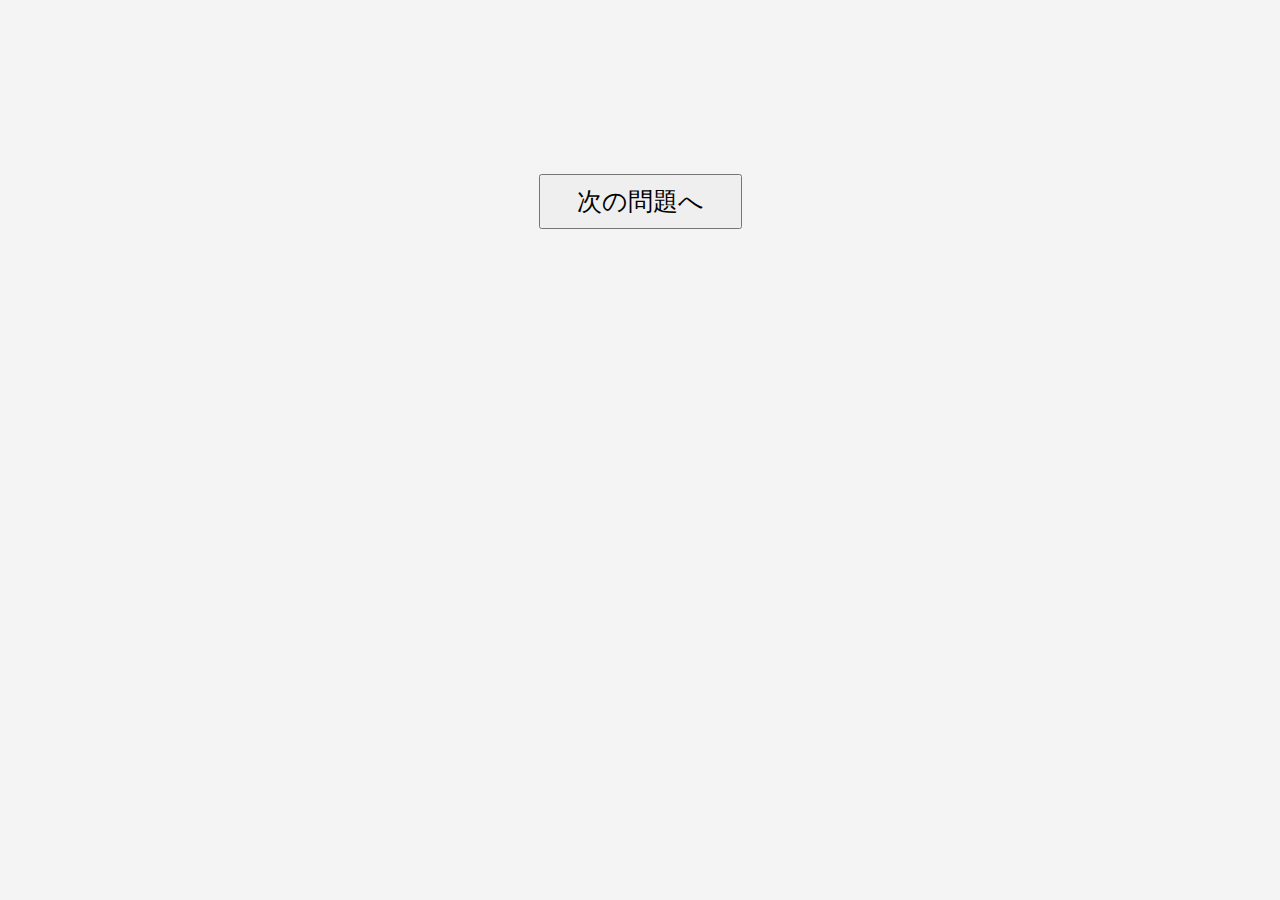
<file: index.html>
<!DOCTYPE html>
<html lang="ja">
<head>
  <meta charset="UTF-8" />
  <meta name="viewport" content="width=device-width, initial-scale=1.0" />
  <title>確認問題クイズ</title>
  <link rel="stylesheet" href="style.css" />
</head>
<body>
  <div id="quiz-container">
    <h1 id="question"></h1>
    <div id="choices"></div>
    <button id="next-btn" onclick="loadNextQuestion()">次の問題へ</button>
  </div>
  <script src="script.js"></script>
</body>
</html>
</file>
<file: style.css>
* {
  box-sizing: border-box;
}

html,
body {
  margin: 0;
  padding: 0;
  width: 100%;
  height: 100%;
  font-family: sans-serif;
  background: #f4f4f4;
  font-size: clamp(14px, 2.5vw, 18px);
  display: flex;
  flex-direction: column;
  overflow-y: auto;
}

header {
  width: 100%;
  background-color: #007bff;
  color: white;
  padding: 0.1rem;
  display: flex;
  justify-content: center;
  align-items: center;
  position: sticky;
  top: 0;
  z-index: 1000;
  gap: 1rem;
}

.header-title {
  font-size: 1.8em;
  font-weight: bold;
  width: 100%;
  text-align: center;
}

.header-version {
  margin-left: auto;
  font-size: 0.9em;
  padding-right: 1rem;
}

#status-bar {
  background-color: #e0e0e0;
  padding: 0.3rem 1rem;
  font-weight: bold;
  text-align: center;
}

/* フッター */
footer#user-id-footer {
  width: 100%;
  text-align: center;
  padding: 10px;
  background-color: #f1f1f1;
  font-size: 0.8rem;
  color: #333;
  position: fixed;
  bottom: 0;
  left: 0;
  z-index: 999;
}

main#quiz-container {
  flex: 1;
  display: flex;
  flex-direction: column;
  justify-content: center;
  align-items: center;
  padding: 2rem 1rem;
  width: 100%;
  height: 100%;
  min-height: 400px;
  overflow-y: auto;
  padding-bottom: 100px;
}

.screen {
  display: none;
  width: 100%;
  max-width: 1000px;
  height: 100%;

  justify-content: center;
  align-items: center;
  flex-direction: column;
  text-align: center;
}

.screen.active {
  display: flex;
}

#question {
  font-size: 1.4em;
  line-height: 1.3;

  margin-bottom: 0.5rem;
  /* text-align: center; */
  text-align: left; 

  padding-left: 0;            /* 1行目は左寄せ */
  text-indent: -1.3em;          /* 1行目を左に戻す */
  padding-left: 1.3em;          /* 2行目以降のインデントとして全角2文字分 */
  white-space: pre-wrap;

  width: 100%;
  max-width: 900px;

  padding-top: 1em;

  max-height: 70vh;
  min-height: 130px;
  overflow-y: visible;
  white-space: pre-wrap;
  -webkit-overflow-scrolling: touch;

  display: flex;
  align-items: flex-end;
  justify-content: left;
}


#choices {
  width: 100%;
  max-width: 900px;
  display: flex;
  flex-direction: column;
  align-items: stretch;
  margin: 0 auto;
}

.choice-btn {
  width: 100%;
  padding: 0.5rem;
  margin: 0.3rem 0;
  font-size: 1.4em;
  font-weight: bold;
  border: none;
  border-radius: 5px;
  background: #007bff;
  color: white;
  cursor: pointer;
  transition: background 0.3s;
}

.choice-btn:hover {
  background: #0056b3;
}

.correct {
  /* background: lightgreen !important; */
  background: #14bf3c !important;
  /* 緑：Bootstrap success色 */
}

.incorrect {
  /* background: lightpink !important; */
  background: #d75865 !important;
  /* 赤：Bootstrap danger色 */

}

.choice-btn.correct::after {
  content: ' 〇 正解';
  margin-left: 0.5em;
  font-size: 0.8em;
  color: #fff;
}

.choice-btn.incorrect::after {
  content: ' ✖ 不正解';
  margin-left: 0.5em;
  font-size: 0.8em;
  color: #fff;
}

#next-btn {
  display: block;
  margin: 0 auto;
  margin-top: 1rem;
  padding: 0.5rem 2rem;
  font-size: 1.4em;
  cursor: pointer;
}


/* ナビゲーション  */
#menu-toggle {
  font-size: 24px;
  cursor: pointer;
  margin-right: 15px;
}

#menu-dropdown {
  position: absolute;
  top: 50px;
  left: 10px;
  color: #0056b3;
  font-weight: bold;
  background-color: white;
  border: 1px solid #ccc;
  z-index: 1000;
  display: none;
  box-shadow: 0 2px 5px rgba(0, 0, 0, 0.2);
}

#menu-dropdown ul {
  list-style: none;
  margin: 0;
  padding: 0;
}

#menu-dropdown li {
  padding: 10px 20px;
  cursor: pointer;
  border-bottom: 1px solid #ddd;
}

#menu-dropdown li:hover {
  background-color: #f0f0f0;
}

#menu-dropdown.show {
  display: block;
}


@media (max-width: 600px) {
  .header-title {
    text-align: center;
    width: 100%;
    font-size: 1.6em;
  }

  .header-version {
    font-size: 0.8em;
    padding-right: 0.5rem;
  }

  #question {
    font-size: 1.4em;
  }

  .choice-btn {
    font-size: 1.2em;
  }
}

@media (max-height: 600px) {
  .header-title {
    text-align: center;
    width: 100%;
    font-size: 1.6em;
  }

  .header-version {
    font-size: 0.8em;
    padding-right: 0.5rem;
  }

  #question {
    font-size: 1.4em;
  }

  #choices {
    display: grid;
    grid-template-columns: 1fr 1fr;
    /* ✅ 2列にする */
    gap: 0.2rem;
    /* ✅ ボタン間の余白 */
    justify-items: stretch;
    /* ✅ ボタンを列いっぱいに */
  }

  .choice-btn {
    font-size: 1.2em;
    padding: 0.8rem;
    width: 100%;
    /* ✅ ボタンを親にフィットさせる */
    margin: 0.2rem 0;
  }
}
</file>
